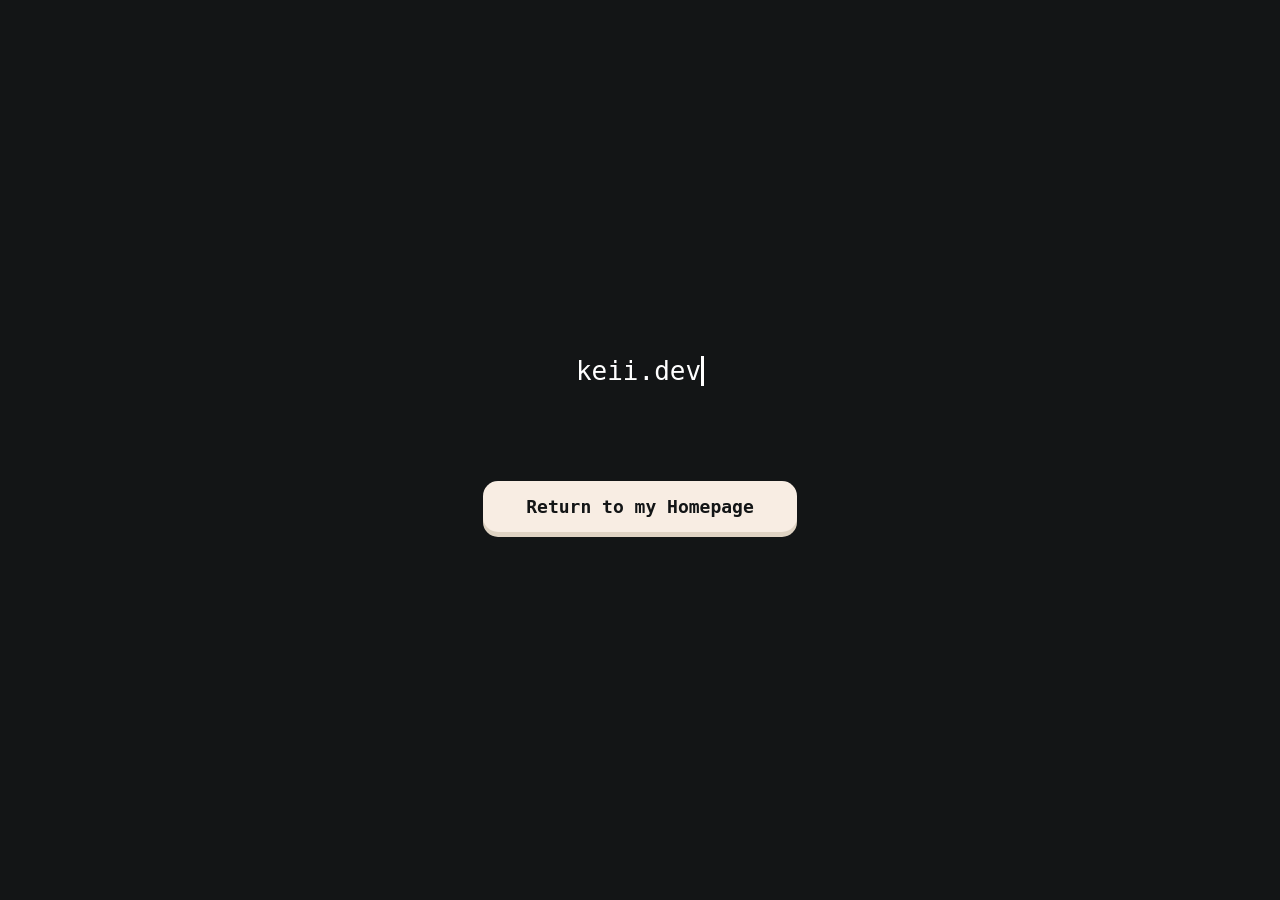
<file: index.html>
<!DOCTYPE html>
<html lang="en">
<head>
	<meta charset='utf-8'>
	<meta name='viewport' content='width=device-width,initial-scale=1'>

	<title>keii.dev</title>

	<link rel='icon' type='image/png' href='./favicon.png'>
	<link rel='stylesheet' href='./styles.css'>
</head>

<body>
    <div class="wrapper" style="height: 98vh">
        <div class="wrapper" style="height: 30vh">
            <div class="typing">
            keii.dev
            </div>
    
            <a class="button" href="https://shykeiichi.com">Return to my Homepage</a>
        </div>
    </div>
</body>
</html>
</file>
<file: styles.css>
:root {
    background-color: #131516;
    color: white;
}

.wrapper {
/* height: 50vh; */
/*This part is important for centering*/
display: grid;
place-items: center;
}

.typing {
width: 8ch;
animation: typing 2s steps(8), blink .5s step-end infinite alternate;
white-space: nowrap;
overflow: hidden;
border-right: 3px solid;
font-family: monospace;
font-size: 2em;
}

@keyframes typing {
from {
    width: 0
}
}

@keyframes blink {
50% {
    border-color: transparent
}
}

.button {
    transition: all 100ms ease-in;
    margin: 10px;
    color: white;
    text-align: center;
    width: 250px;
    padding-top: 15px;
    padding-bottom: 15px;
    padding-left: 32px;
    padding-right: 32px;
    border-radius: 15px;
    font-family: monospace;
    font-size: 18px;
    font-weight: bold;
    align-content: center;
    align-items: center;
    background-color: #F8EDE3;
    box-shadow: 0 5px 0 #dfd3c3;
    color: #131516;
}

a {
    text-decoration: none;
}

.button:hover {
    transition: all 100ms ease-in;
    transform: translateY(-3px);
    box-shadow: 0 8px 0 #dfd3c3;
}

.button:active {
    transform: translateY(5px);
    box-shadow: 0 0 0 rgb(131, 178, 195);
}
</file>
